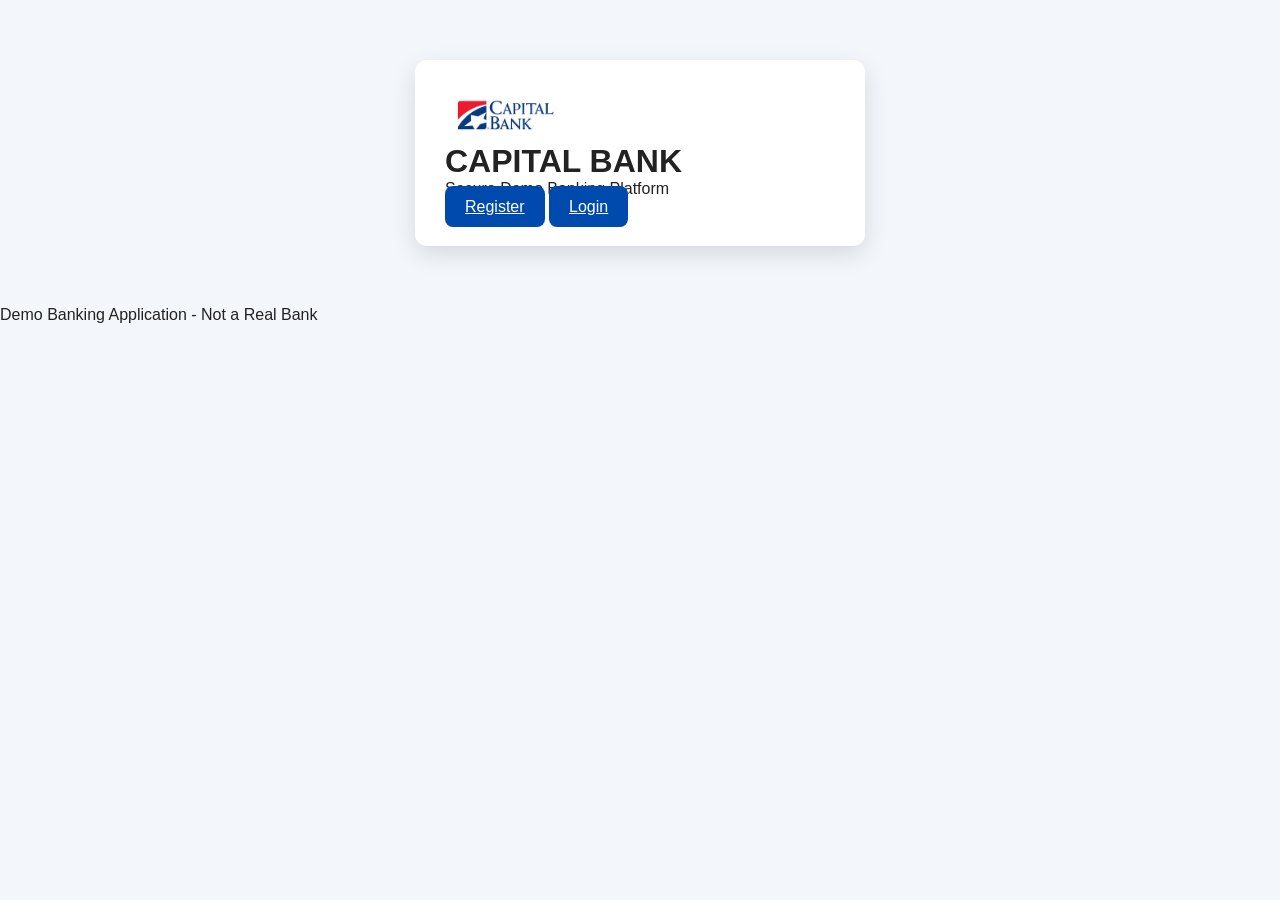
<file: index.html>
<!DOCTYPE html>
<html lang="en">
<head>
<meta charset="UTF-8">
<meta name="viewport" content="width=device-width, initial-scale=1.0">
<title>Capital Bank</title>
<link rel="stylesheet" href="style.css">
</head>
<body>

<div class="container">

    <div class="logo-section">
        <img src="logo.png" alt="Capital Bank Logo" class="logo">
        <h1>CAPITAL BANK</h1>
    </div>

    <p>Secure Demo Banking Platform</p>

    <a href="register.html" class="btn">Register</a>
    <a href="login.html" class="btn">Login</a>

</div>

<footer>
    Demo Banking Application - Not a Real Bank
</footer>

</body>
</html>
</file>
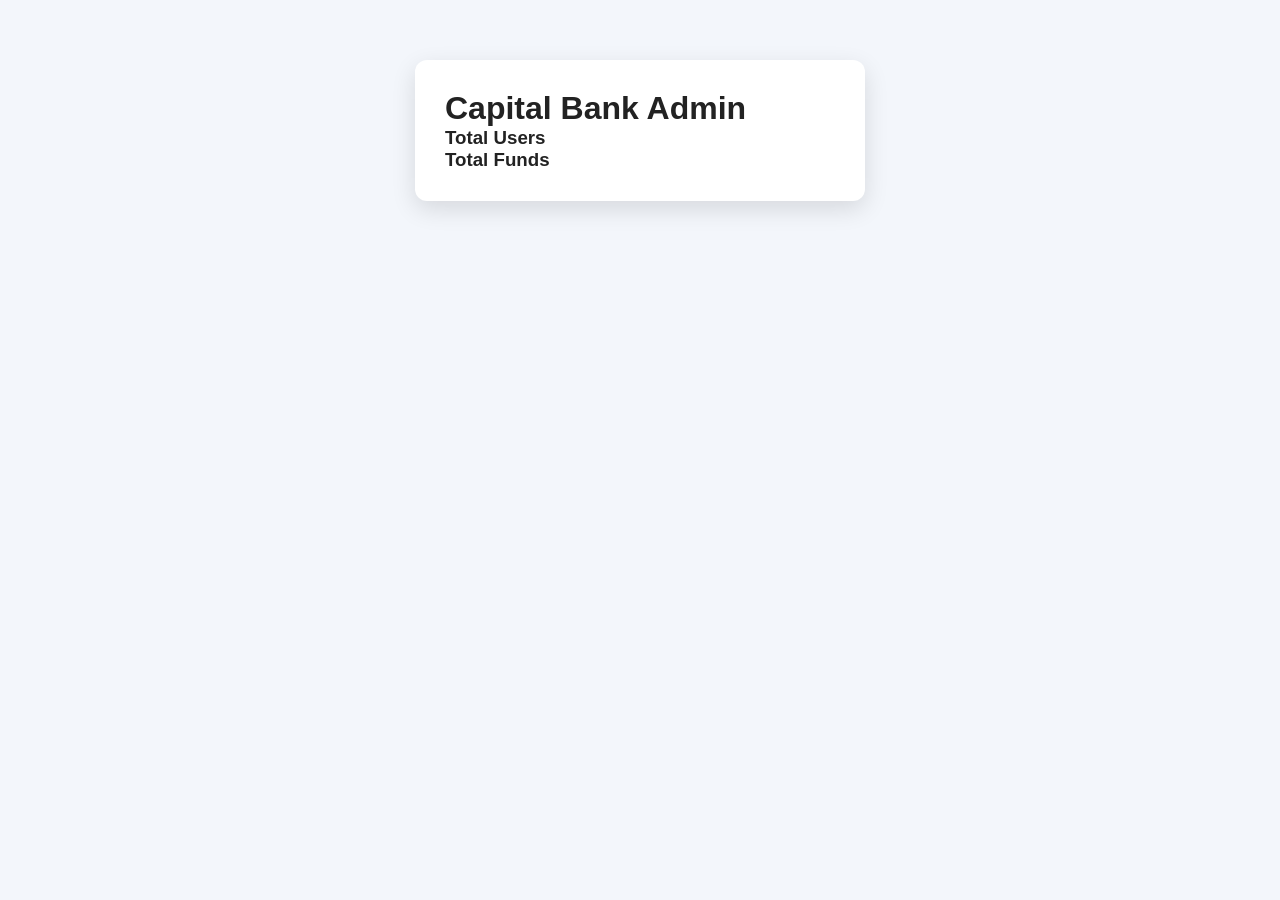
<file: admin.html>
<!DOCTYPE html>
<html lang="en">
<head>
<meta charset="UTF-8">
<meta name="viewport" content="width=device-width, initial-scale=1.0">
<title>Admin Panel</title>
<link rel="stylesheet" href="style.css">
</head>
<body onload="loadAdmin()">

<div class="container">

    <h1>Capital Bank Admin</h1>

    <div class="card">
        <h3>Total Users</h3>
        <p id="totalUsers"></p>
    </div>

    <div class="card">
        <h3>Total Funds</h3>
        <p id="totalFunds"></p>
    </div>

</div>

<script src="app.js"></script>

</body>
</html>
</file>
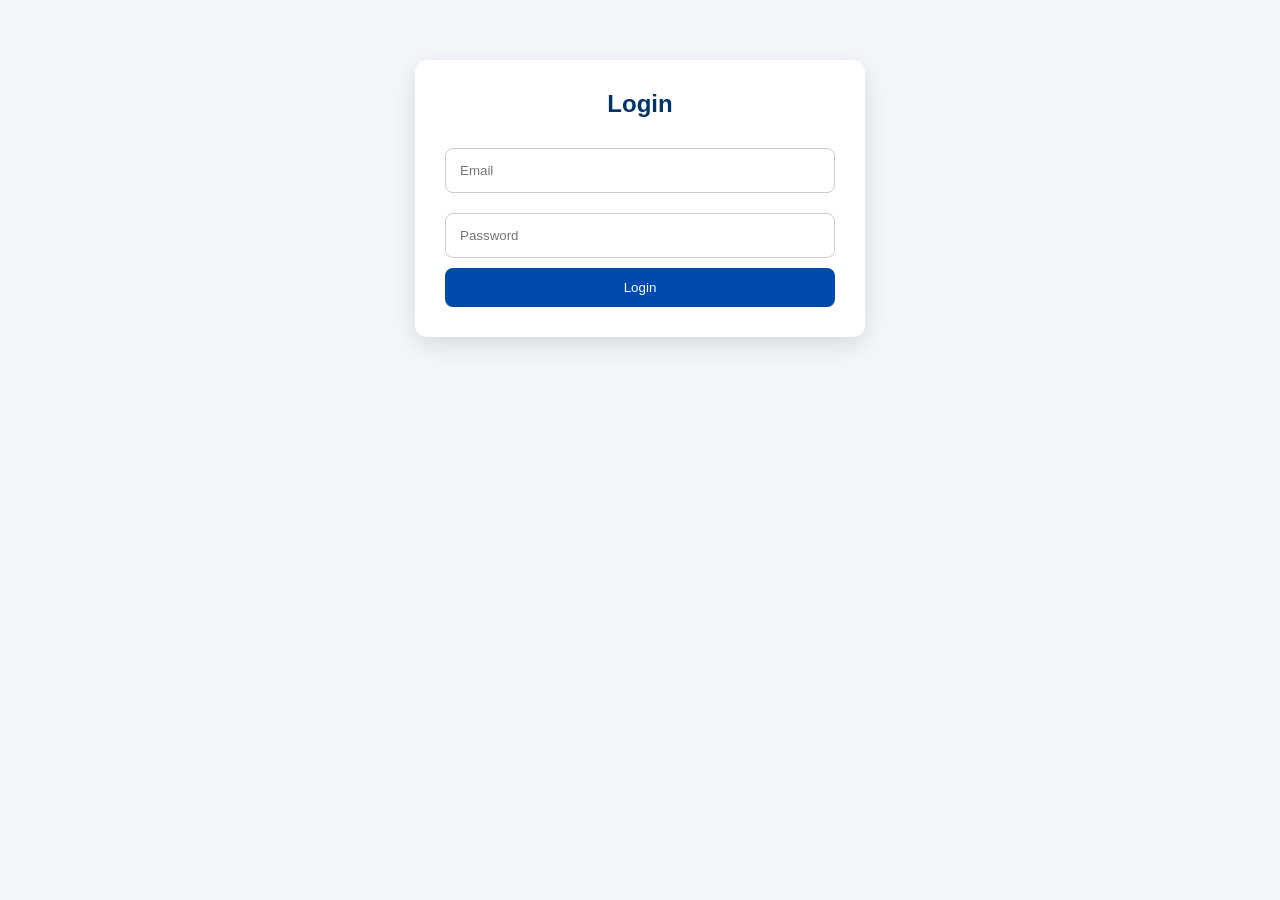
<file: login.html>
<!DOCTYPE html>
<html lang="en">
<head>
<meta charset="UTF-8">
<meta name="viewport" content="width=device-width, initial-scale=1.0">
<title>Login - Capital Bank</title>
<link rel="stylesheet" href="style.css">
</head>
<body>

<div class="container">
    <h2>Login</h2>

    <input type="email" id="loginEmail" placeholder="Email">

    <input type="password" id="loginPassword" placeholder="Password">

    <button onclick="loginUser()">Login</button>
</div>

<script src="app.js"></script>

</body>
</html>
</file>
<file: style.css>
/* ==========================
   RESET
========================== */

*{
    margin:0;
    padding:0;
    box-sizing:border-box;
}

body{
    font-family:Arial, Helvetica, sans-serif;
    background:#f3f6fb;
    color:#222;
}

/* ==========================
   LOGIN / REGISTER
========================== */

.container{
    width:90%;
    max-width:450px;
    margin:60px auto;
    background:#fff;
    padding:30px;
    border-radius:12px;
    box-shadow:0 8px 25px rgba(0,0,0,.12);
}

.container h2{
    text-align:center;
    margin-bottom:20px;
    color:#003366;
}

.container input{
    width:100%;
    padding:14px;
    margin:10px 0;
    border:1px solid #ccc;
    border-radius:8px;
}

.container button{
    width:100%;
}

/* ==========================
   BUTTONS
========================== */

button,
.btn{

    background:#004aad;
    color:white;
    border:none;
    padding:12px 20px;
    border-radius:8px;
    cursor:pointer;
    transition:.3s;
}

button:hover,
.btn:hover{

    background:#00337a;

}

/* ==========================
   SIDEBAR
========================== */

.sidebar{

    position:fixed;
    top:0;
    left:-260px;
    width:250px;
    height:100%;
    background:#003366;
    transition:.3s;
    z-index:999;
    padding:20px;
    overflow-y:auto;

}

.sidebar.active{

    left:0;

}

.sidebar h2{

    color:white;
    text-align:center;
    margin-bottom:25px;

}

.sidebar a{

    display:block;
    color:white;
    text-decoration:none;
    padding:14px;
    margin-bottom:8px;
    border-radius:8px;
    transition:.3s;

}

.sidebar a:hover{

    background:#1f3c88;

}

.menu-btn{

    position:fixed;
    top:15px;
    left:15px;
    font-size:28px;
    color:white;
    background:#003366;
    padding:8px 15px;
    border-radius:8px;
    cursor:pointer;
    z-index:1000;

}

/* ==========================
   DASHBOARD
========================== */

.dashboard{

    margin-left:20px;
    padding:70px 20px 40px;

}

.top-header{

    display:flex;
    justify-content:space-between;
    align-items:center;
    flex-wrap:wrap;
    margin-bottom:30px;

}

.logo{

    width:120px;

}

/* ==========================
   PROFILE CARD
========================== */

.profile-card{

    background:white;
    border-radius:15px;
    padding:25px;
    display:flex;
    justify-content:space-between;
    align-items:center;
    flex-wrap:wrap;
    margin-bottom:25px;
    box-shadow:0 2px 10px rgba(0,0,0,.1);

}

.profile-info h2{

    color:#003366;
    margin-bottom:10px;

}

.profile-info p{

    margin:5px 0;

}

.profile-actions button{

    margin:5px;

}

/* ==========================
   WELCOME CARD
========================== */

.welcome-card{

    background:white;
    padding:20px;
    border-radius:15px;
    margin-bottom:25px;
    box-shadow:0 2px 10px rgba(0,0,0,.1);

}

.status{

    color:green;
    font-weight:bold;

}

/* ==========================
   CARD GRID
========================== */

.cards-grid{

    display:grid;
    grid-template-columns:repeat(auto-fit,minmax(250px,1fr));
    gap:20px;

}

/* ==========================
   BANK CARD
========================== */

.bank-card{

    background:white;
    padding:20px;
    border-radius:15px;
    box-shadow:0 2px 10px rgba(0,0,0,.1);

}

.balance-card{

    background:#004aad;
    color:white;

}

.bank-card h3{

    margin-bottom:12px;

}

.bank-card input{

    width:100%;
    margin:10px 0;
    padding:12px;
    border-radius:8px;
    border:1px solid #ccc;

}

.bank-card button{

    width:100%;
    margin-top:10px;

}

/* ==========================
   SECTION
========================== */

.section{

    margin-top:35px;

}

.section h2{

    margin-bottom:18px;
    color:#003366;

}

/* ==========================
   HISTORY TABLE
========================== */

.history-table{

    width:100%;
    border-collapse:collapse;
    margin-top:15px;

}

.history-table th{

    background:#003366;
    color:white;

}

.history-table th,
.history-table td{

    padding:12px;
    border:1px solid #ddd;
    text-align:left;

}

/* ==========================
   PREMIUM CARD
========================== */

.premium-card{

    max-width:450px;
    padding:30px;
    border-radius:20px;
    color:white;
    background:linear-gradient(135deg,#001f54,#004aad,#2b6fff);
    cursor:pointer;
    box-shadow:0 10px 25px rgba(0,0,0,.25);

}

.card-top{

    display:flex;
    justify-content:space-between;

}

.chip{

    font-size:40px;
    margin:30px 0;

}

.card-number{

    letter-spacing:4px;

}

.card-bottom{

    display:flex;
    justify-content:space-between;
    margin-top:20px;

}

/* ==========================
   ACTIVITY
========================== */

.activity-feed{

    list-style:none;

}

.activity-feed li{

    background:white;
    margin:10px 0;
    padding:15px;
    border-radius:10px;
    box-shadow:0 2px 6px rgba(0,0,0,.08);

}

/* ==========================
   CHART
========================== */

.chart{

    margin-top:20px;

}

.bar{

    background:#004aad;
    color:white;
    margin:10px 0;
    padding:10px;
    border-radius:8px;

}

/* ==========================
   NOTIFICATION
========================== */

.notification{

    background:white;
    padding:15px;
    border-radius:10px;
    margin:10px 0;
    box-shadow:0 2px 6px rgba(0,0,0,.08);

}

/* ==========================
   DARK MODE
========================== */

.dark-mode{

    background:#111827;
    color:white;

}

.dark-mode .bank-card,
.dark-mode .profile-card,
.dark-mode .welcome-card,
.dark-mode .notification,
.dark-mode .activity-feed li{

    background:#1f2937;
    color:white;

}

.dark-mode input{

    background:#374151;
    color:white;
    border:1px solid #555;

}

.dark-mode .history-table th{

    background:#2563eb;

}

/* ==========================
   RECEIPT
========================== */

.receipt-modal{

    display:none;
    position:fixed;
    left:0;
    top:0;
    width:100%;
    height:100%;
    background:rgba(0,0,0,.7);
    justify-content:center;
    align-items:center;
    z-index:9999;

}

.receipt-box{

    width:350px;
    background:white;
    padding:30px;
    border-radius:15px;
    text-align:center;

}

/* ==========================
   MOBILE
========================== */

@media(max-width:768px){

.dashboard{

    margin-left:0;
    padding:80px 15px;

}

.top-header{

    flex-direction:column;
    text-align:center;

}

.profile-card{

    flex-direction:column;
    text-align:center;

}

.cards-grid{

    grid-template-columns:1fr;

}

.premium-card{

    max-width:100%;

}

}
.chat-box{
    height:250px;
    overflow-y:auto;
    border:1px solid #ddd;
    padding:15px;
    margin-bottom:10px;
    border-radius:10px;
    background:#f8f8f8;
}

.user-message{
    background:#004aad;
    color:white;
    padding:10px;
    border-radius:10px;
    margin:10px 0;
    text-align:right;
}

.bot-message{
    background:#e9ecef;
    padding:10px;
    border-radius:10px;
    margin:10px 0;
}
</file>
